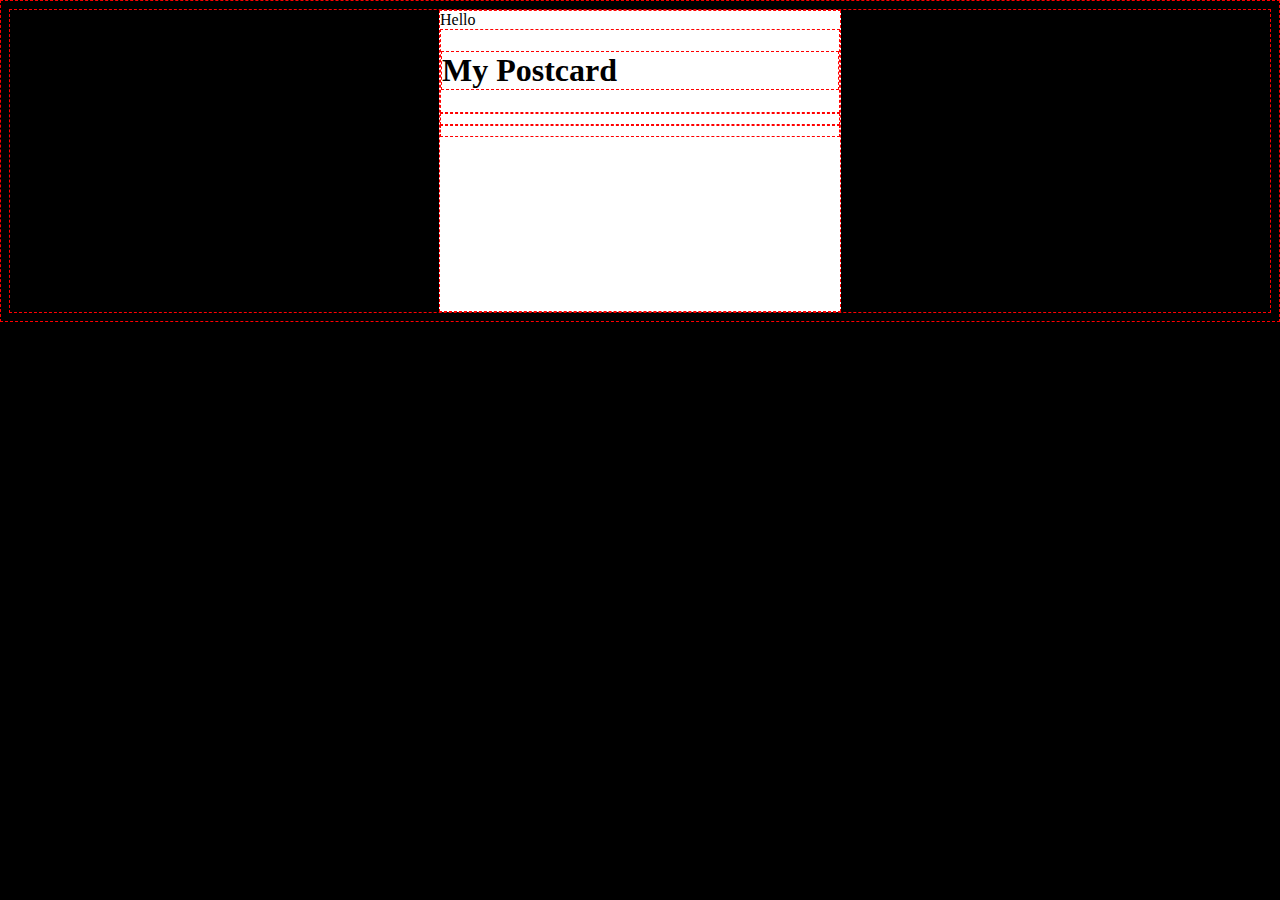
<file: .learn/resets/11.1-header-content/index.html>
<!DOCTYPE html>
<html lang="en">
	<head>
		<meta charset="UTF-8" />
		<meta name="viewport" content="width=device-width, initial-scale=1.0" />
		<title>Document</title>
		<link rel="stylesheet" href="styles.css" />
	</head>
	<body>
		<div class="postcard">
			Hello
			<div class="postcard-header">
				<h1>My Postcard</h1>
				
			</div>
			<div class="postcard-body"></div>
			<div class="postcard-footer"></div>
		</div>
	</body>
</html>
</file>
<file: .learn/resets/11.1-header-content/styles.css>
body {
	background: black;
}
* {
	border: 1px dashed red;
	min-height: 10px;
}
.postcard {
	background: white;
	width: 400px;
	height: 300px;
	margin: auto;
}
</file>
